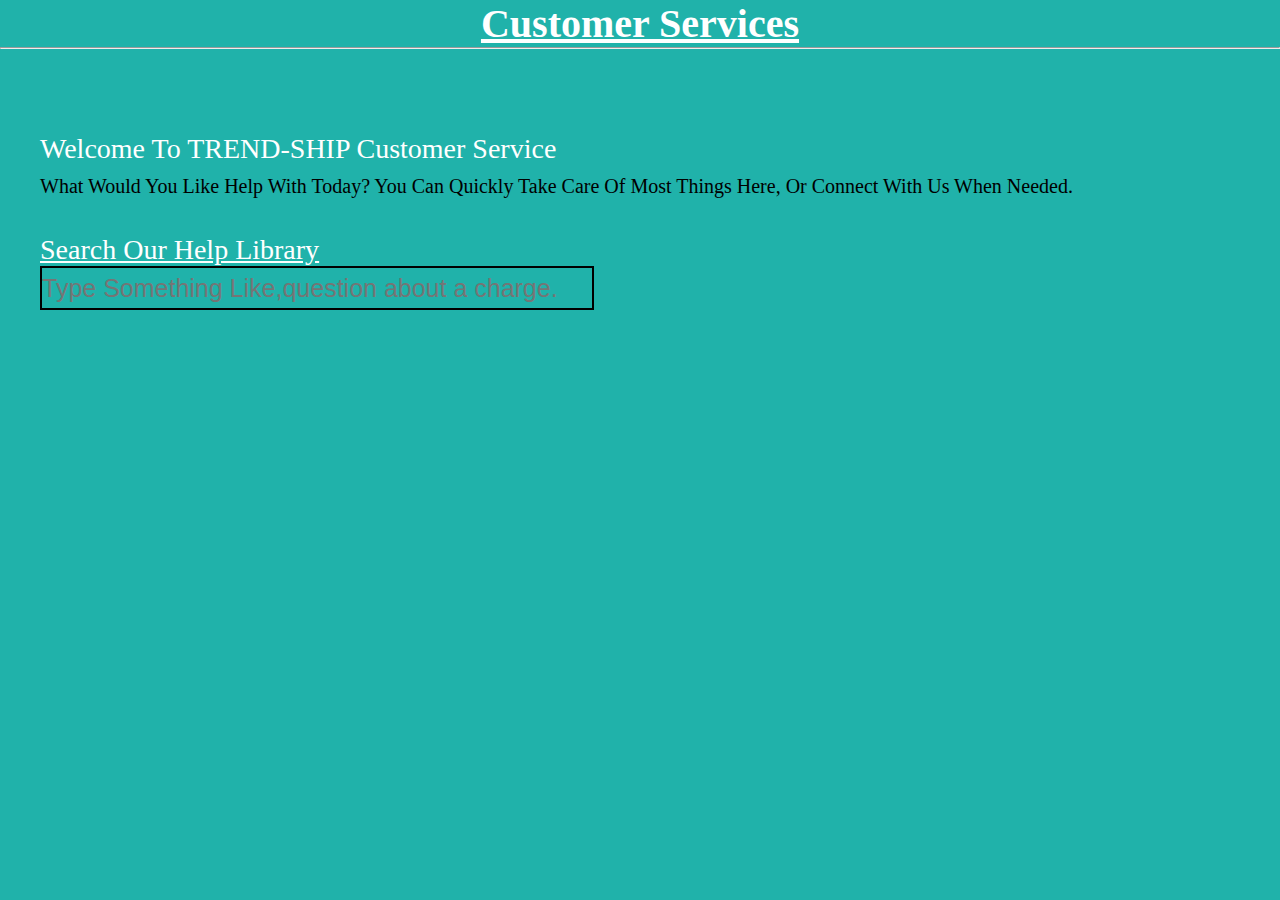
<file: customer.html>
<!DOCTYPE html>
<html lang="en">
<head>
    <meta charset="UTF-8">
    <meta name="viewport" content="width=device-width, initial-scale=1.0">
    <title>SERVICES</title>
    <link rel="stylesheet" href="https://cdnjs.cloudflare.com/ajax/libs/font-awesome/6.5.1/css/all.min.css" integrity="sha512-DTOQO9RWCH3ppGqcWaEA1BIZOC6xxalwEsw9c2QQeAIftl+Vegovlnee1c9QX4TctnWMn13TZye+giMm8e2LwA==" crossorigin="anonymous" referrerpolicy="no-referrer" />
    <link rel="stylesheet" href="css/customer.css">
</head>
<body>
    <h1 class="one">Customer Services</h1>
    <hr>
    <br>
    <br>
    <br>
    <p>welcome to TREND-SHIP customer service</p>
    <p class="two">What would you like help with today? You can quickly take care of most things here, or connect with us when needed.</p>
    <br>
    <br>
    <label id="three">Search Our Help Library</label>
    <div id="ten">
    <div class="eight"><i class="fa-solid fa-magnifying-glass"></i></div>
    <input type="text" placeholder="Type Something Like,question about a charge." class="nine">
    </div>
</body>
</html>
</file>
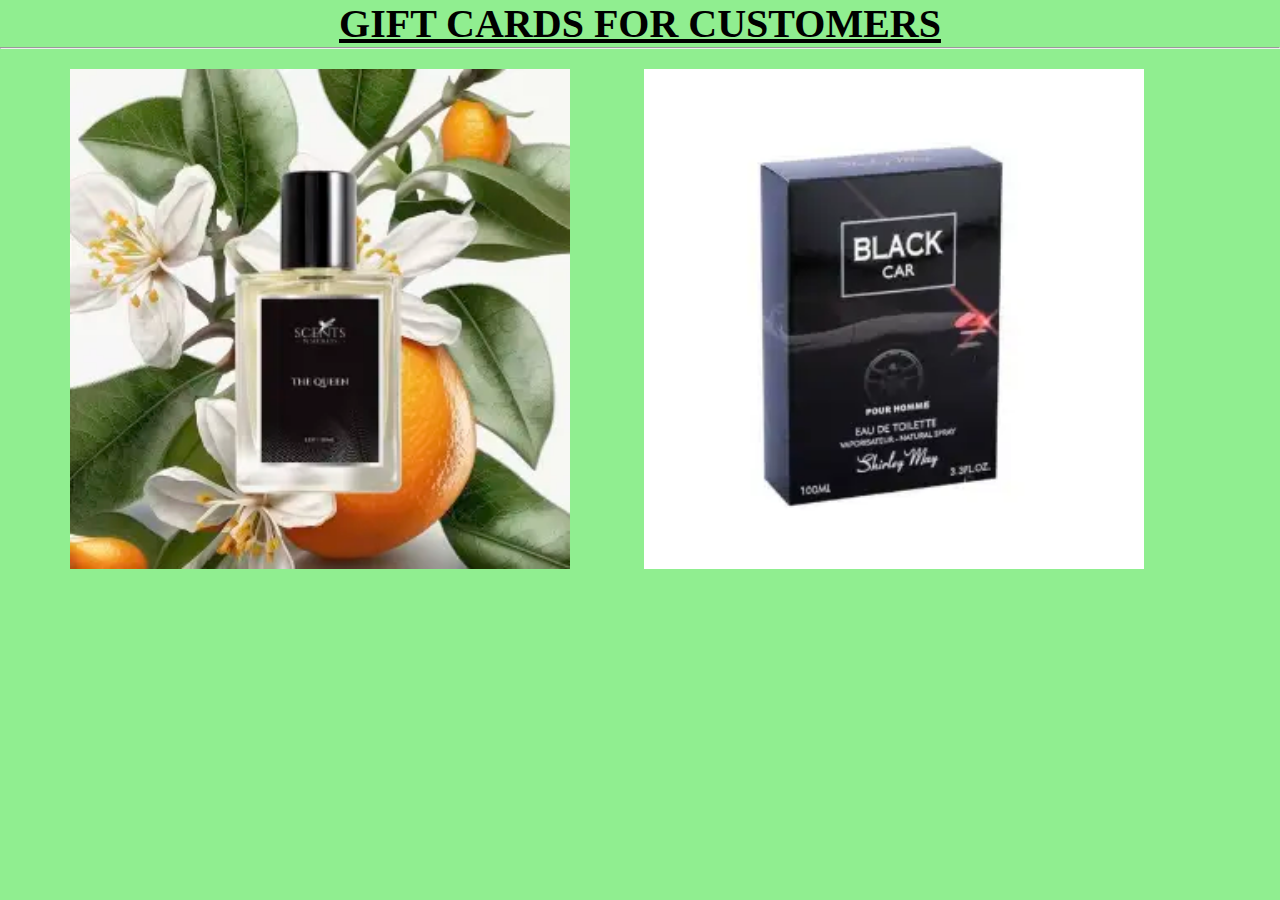
<file: gift.html>
<!DOCTYPE html>
<html lang="en">
<head>
    <meta charset="UTF-8">
    <meta name="viewport" content="width=device-width, initial-scale=1.0">
    <title>Gift Cards</title>
    <link rel="stylesheet" href="css/gift.css">
</head>
<body>
    <h1 class="one">GIFT CARDS FOR CUSTOMERS</h1>
    <hr>
    <img src="image/green.webp" alt="" height="500px" width="500px">
    <img src="image/black.webp" alt="" height="500px" width="500px">
</body>
</html>
</file>
<file: css/customer.css>
*{
    padding: 0%;
    margin: 0%;
    background-color: lightseagreen;
    color: white;
}
.one{
    text-decoration: underline;
    text-align: center;
    font-size: 40px;
}
p{
    margin-top: 30px;
    margin-left: 40px;
    font-size: 28px;
    text-transform: capitalize;
}
.two{
    font-size: 20px;
    margin-top: 10px;
    color: black;
}
#three{
    margin-left: 40px;
    margin-top: 30px;
    font-size: 28px;
    text-decoration: underline;
}
#ten{
    display: flex;
    
}
.nine{
    border: 2px solid black;
    border-left: none;
    height: 40px;
    width: 550px;
    font-size: 25px;
}
.eight{
    border: 2px solid black;
    border-right: none;
    margin-left: 40px;
    display: flex;
    justify-content: center;
    align-items: center;
    background-color: yellow;
    font-size: 25px;
}
</file>
<file: css/gift.css>
*{
    padding: 0%;
    margin: 0%;
    background-color: lightgreen;
}
.one{
    text-decoration: underline;
    text-align: center;
    font-size: 40px;
}
img{
    margin-top: 20px;
    margin-left: 70px;
    animation: me 2s linear 3s infinite normal;
}
img:ani{
    background-image: url(../image/milky-way-starry-sky-night-sky-star-956999.jpeg);

}
</file>
